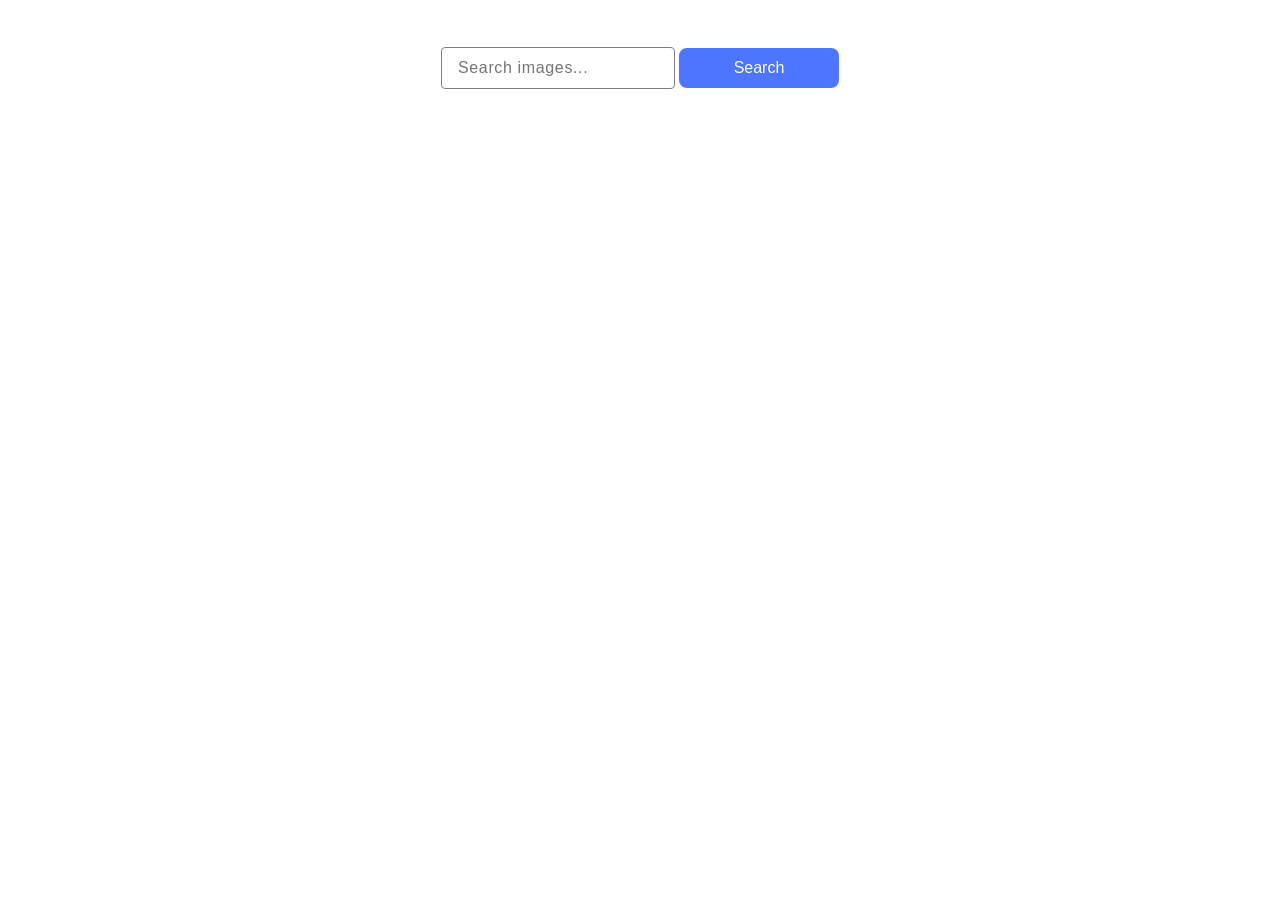
<file: src/index.html>
<!DOCTYPE html>
<html lang="en">
  <head>
    <meta charset="UTF-8" />
    <meta name="viewport" content="width=device-width, initial-scale=1.0" />
    <title>goit-js-hw-12</title>
    <link rel="stylesheet" href="./css/styles.css" />
  </head>
  <body>
    <main>
           <div class="container">
    <form class="form">
  <label>
    <input type="text" name="search-text" placeholder="Search images..." required>
  </label>
  <button type="submit">Search</button>
</form>
 <ul class= "gallery"></ul>
 <button type="button" class="loadMoreButton is-hidden">Load more</button>
  <div class="loader is-hidden"></div>
</div>
    </main>
    <script type="module" src="./main.js"></script>
  </body>
</html>
</file>
<file: src/css/styles.css>
.container {
  margin: 0 auto;
  max-width: 1440px;
  display: flex;
  flex-direction: column;
  align-items: center;
}
form {
  flex-direction: row;
  gap: 8px;
  margin: 20px;
}
input {
  border: 1px solid #808080;
  padding: 8px 16px;
  border-radius: 4px;

  font-family: 'Montserrat', sans-serif;
  font-weight: 400;
  font-size: 16px;
  line-height: 150%;
  letter-spacing: 0.04em;
  color: #808080;

  transition: border-color ease 250ms;
}
input:hover {
  border-color: #000;
}
input:focus,
input:active {
  border-color: #0026ff;
  outline: none;
}
button {
  border: none;
  border-radius: 8px;
  padding: 8px 16px;
  width: 91px;
  height: 40px;
  background: #4e75ff;
  color: #fff;
  margin-top: 20px;
  width: 160px;
   font-size: 16px;

  transition: background-color ease 250ms;
}
button:hover {
  background-color: #6c8cff;
}

.gallery {
  display: flex;
  justify-content: center;
  flex-wrap: wrap;
  gap: 20px;
}
.gallery-item {
  display: flex;
  flex-direction: column;
  border: 1px solid #808080;
  width: calc((100% - 48px) / 3);
  font-family: "Montserrat", sans-serif;
  overflow: hidden;
}
.gallery-images{
  width: 100%;
  height: 200px;
  object-fit: cover;
}
.gallery-link{
  display: block;
  width: 100%;
  object-fit: cover;
}
.data-list{
display: flex;
justify-content: space-around;
padding: 4px 0;
margin: 0;
background-color: #fff;
}
.image-data {
  display: flex;
  flex-direction: column;
  align-items: center;
  gap: 4px;
}
.image-data-label{
font-weight: 600;
font-size: 12px;
line-height: 1.33333;
letter-spacing: 0.04em;
color: #2e2f42;
}
.image-data-text{
  font-weight: 400;
font-size: 12px;
line-height: 2;
letter-spacing: 0.04em;
color: #2e2f42;
}
.loader {
  top: 100px;
      width: 55px;
      height: 55px;
      border:10px solid #FFF;
      border-radius: 50%;
      position: relative;
      transform:rotate(45deg);
      box-sizing: border-box;
    }
    .loader::before {
      content: "";
      position: absolute;
      box-sizing: border-box;
      inset:-10px;
      border-radius: 50%;
      border:10px solid #FF3D00;
      animation: prixClipFix 2s infinite linear;
    }

    @keyframes prixClipFix {
        0%   {clip-path:polygon(50% 50%,0 0,0 0,0 0,0 0,0 0)}
        25%  {clip-path:polygon(50% 50%,0 0,100% 0,100% 0,100% 0,100% 0)}
        50%  {clip-path:polygon(50% 50%,0 0,100% 0,100% 100%,100% 100%,100% 100%)}
        75%  {clip-path:polygon(50% 50%,0 0,100% 0,100% 100%,0 100%,0 100%)}
        100% {clip-path:polygon(50% 50%,0 0,100% 0,100% 100%,0 100%,0 0)}
    }
      
.is-hidden {
  display: none;
}
</file>
